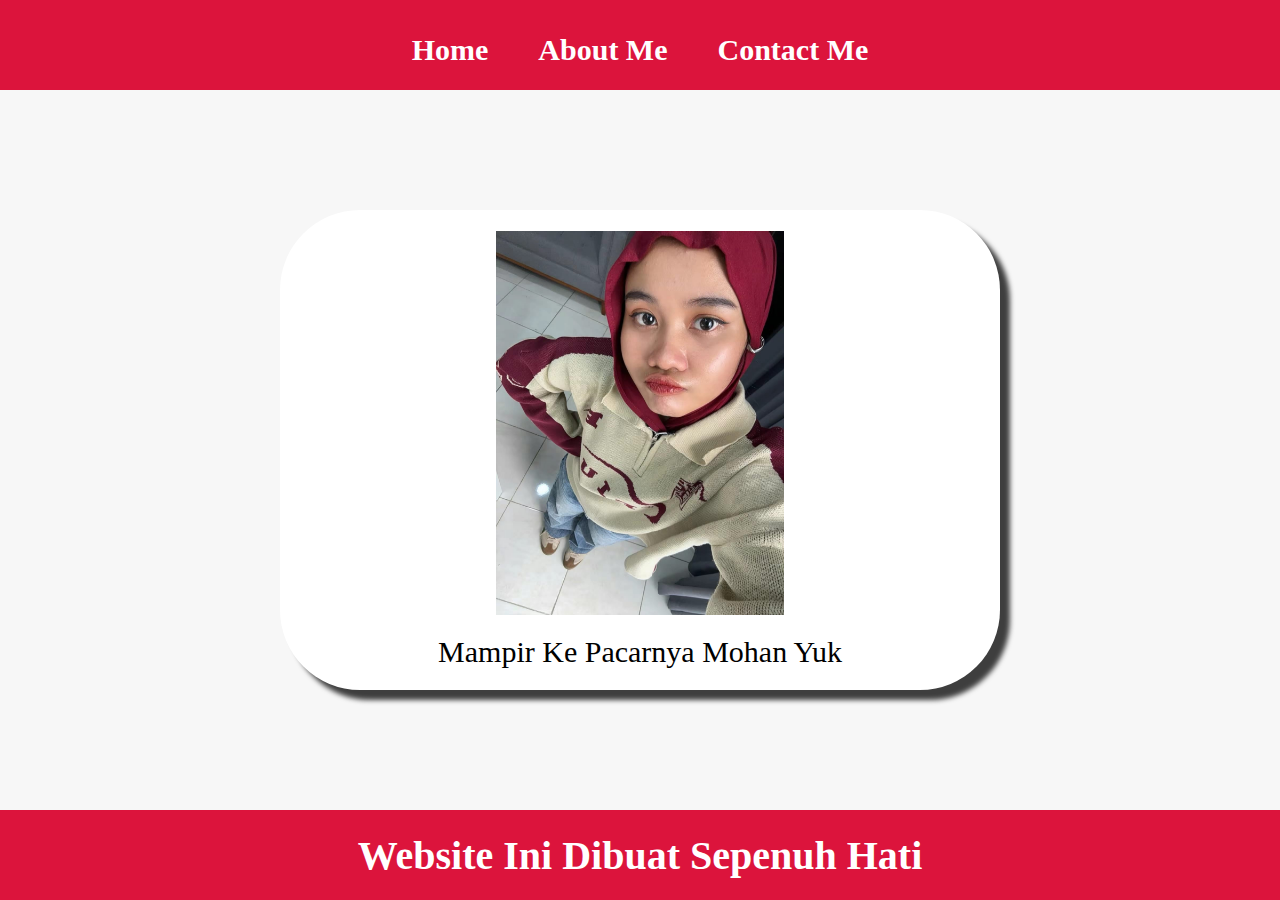
<file: index.html>
<html>
    <head>
        <title>Web Saya</title>
        <link rel="stylesheet" href="style.css" />
    </head>
    <body>
        <div class="container">
        <!-- Navbar -->
        <div class="container-navbar">
            <ul class="ul-navbar">
                <li class="li-navbar">
                    <a href="#" class="a-navbar">Home</a>
                </li>
                <li class="li-navbar">
                    <a href="about.html" class="a-navbar">About Me</a>
                </li>
                <li class="li-navbar">
                    <a href="contact.html" class="a-navbar">Contact Me</a>
                </li>
            </ul>
        </div>
        <!-- Navbar Selesai -->

        <!-- Content 1 -->
        <div class="container-content">
            <a href="https://www.instagram.com/novtasr_?igsh=dDFjanZmeWJrem5o" class="a-content">
                <img src="G2.jpeg" class="img-content"/>
                <p>Mampir Ke Pacarnya Mohan Yuk</p>
            </a>    
        </div>
        <!-- Content 1 Selesai -->

        <!-- Footer -->
        <div class="container-footer">
            <h1 class="h1-footer">Website Ini Dibuat Sepenuh Hati</h1>
        </div>
        <!-- Footer Selesai -->
         </div>
    </body>
</html>
</file>
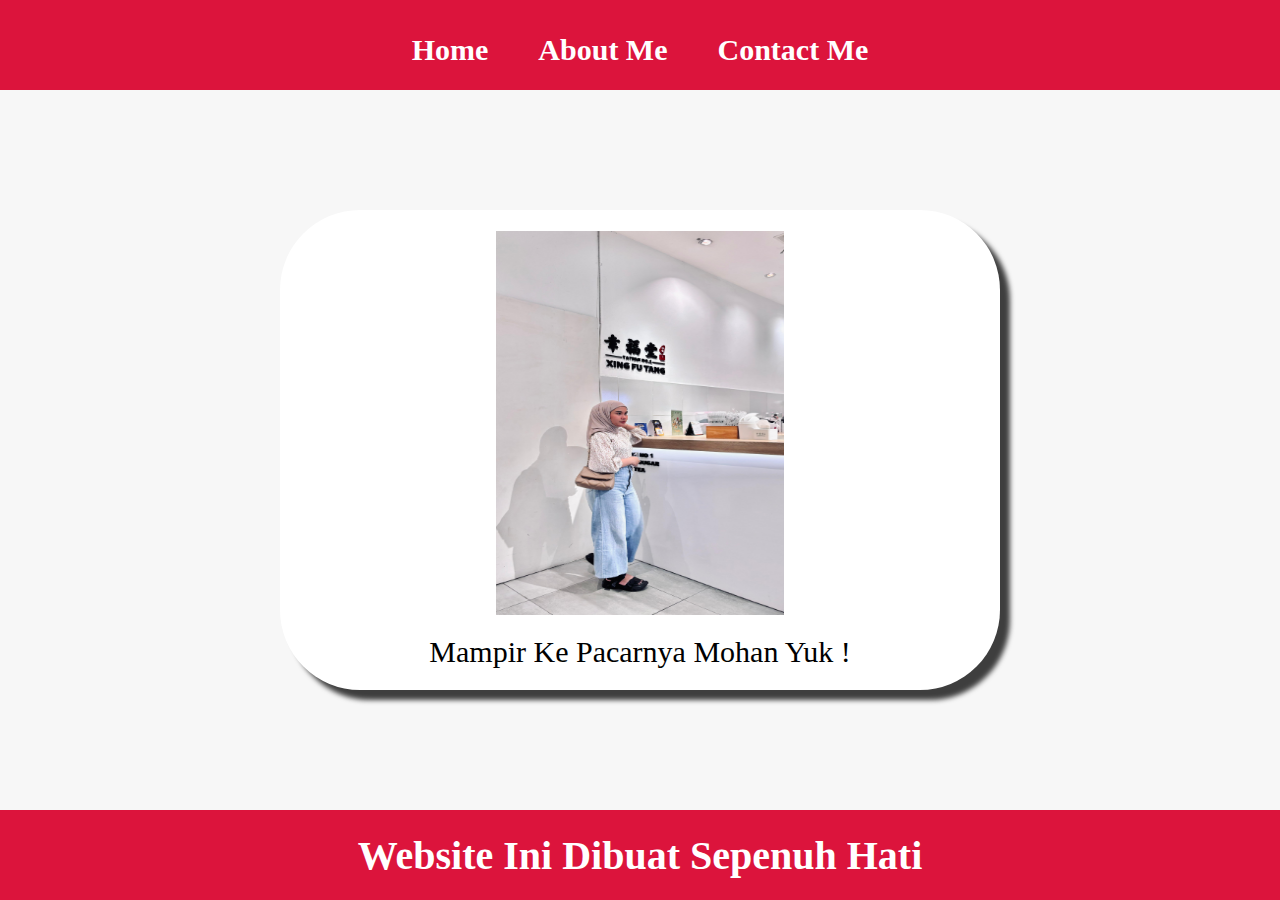
<file: about.html>
<html>
    <head>
        <title>Web Saya</title>
        <link rel="stylesheet" href="style.css" />
    </head>
    <body>
        <div class="container">
        <!-- Navbar -->
        <div class="container-navbar">
            <ul class="ul-navbar">
                <li class="li-navbar">
                    <a href="index.html" class="a-navbar">Home</a>
                </li>
                <li class="li-navbar">
                    <a href="about.html" class="a-navbar">About Me</a>
                </li>
                <li class="li-navbar">
                    <a href="contact.html" class="a-navbar">Contact Me</a>
                </li>
            </ul>
        </div>
        <!-- Navbar Selesai -->

        <!-- Content 1 -->
        <div class="container-content">
            <a href="https://www.instagram.com/novtasr_?igsh=dDFjanZmeWJrem5o" class="a-content">
                <img src="G3.jpeg" class="img-content"/>
                <p>Mampir Ke Pacarnya Mohan Yuk !</p>
            </a>    
        </div>
        <!-- Content 1 Selesai -->

        <!-- Footer -->
        <div class="container-footer">
            <h1 class="h1-footer">Website Ini Dibuat Sepenuh Hati</h1>
        </div>
        <!-- Footer Selesai -->
         </div>
    </body>
</html>
</file>
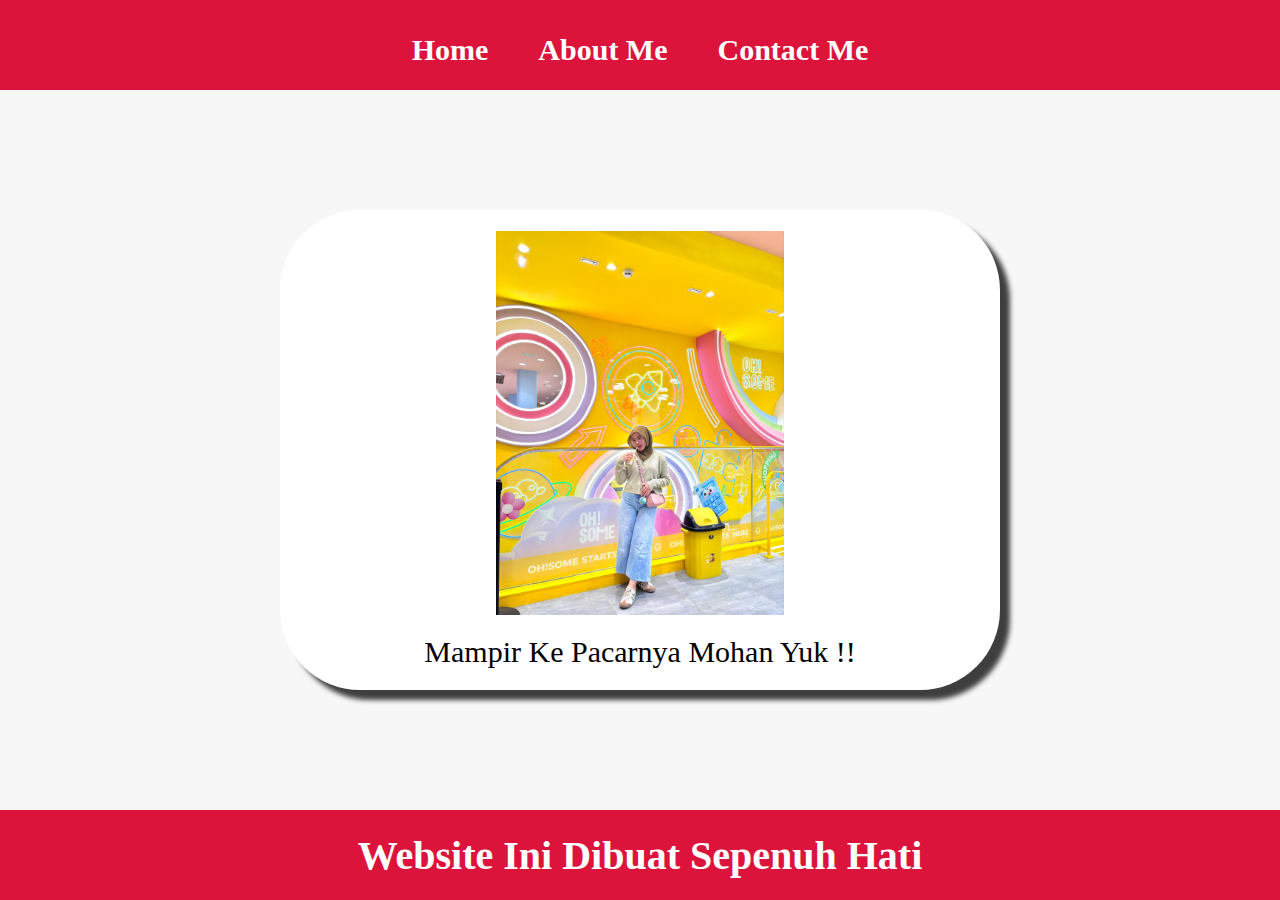
<file: contact.html>
<html>
    <head>
        <title>Web Saya</title>
        <link rel="stylesheet" href="style.css" />
    </head>
    <body>
        <div class="container">
        <!-- Navbar -->
        <div class="container-navbar">
            <ul class="ul-navbar">
                <li class="li-navbar">
                    <a href="index.html" class="a-navbar">Home</a>
                </li>
                <li class="li-navbar">
                    <a href="about.html" class="a-navbar">About Me</a>
                </li>
                <li class="li-navbar">
                    <a href="contact.html" class="a-navbar">Contact Me</a>
                </li>
            </ul>
        </div>
        <!-- Navbar Selesai -->

        <!-- Content 1 -->
        <div class="container-content">
            <a href="https://www.instagram.com/novtasr_?igsh=dDFjanZmeWJrem5o" class="a-content">
                <img src="G1.jpeg" class="img-content"/>
                <p>Mampir Ke Pacarnya Mohan Yuk !!</p>
            </a>    
        </div>
        <!-- Content 1 Selesai -->

        <!-- Footer -->
        <div class="container-footer">
            <h1 class="h1-footer">Website Ini Dibuat Sepenuh Hati</h1>
        </div>
        <!-- Footer Selesai -->
         </div>
    </body>
</html>
</file>
<file: style.css>
*,
html{
    margin: 0;
    padding: 0;
}
 .container{}
.container-navbar{
    background-color: crimson;
    width: 100%;
    height: 10vh;
}

.ul-navbar{
display: flex;
height: 100px;
justify-content: center;
align-items: center;
}

.li-navbar{
list-style-type: none;
padding: 20px;
margin: 5px;
color: white;
font-size: 30px;
}

.li-navbar:hover{
    background-color:tomato;
    transition: .2s ease-in-out;
    transition-delay: .3s;
    border-radius: 8px;
}
.a-navbar{
    color: white;
    text-decoration-line: none;
    font-weight: 800;
}
.container-content{
    background-color: #f7f7f7;
    display: flex;
    justify-content: center;
    align-items: center;
    height: 80vh;
}

.a-content {
    background-color: white;
    color: black;
    text-decoration: none;
    font-size: 30px;
    width: 720px;
    height: 480px;
    display: flex;
    flex-direction: column;
    justify-content: space-evenly;
    align-items: center;
    border-radius: 80px;
    box-shadow: 10px 10px 5px 0px rgba(0,0,0,0.75);
-webkit-box-shadow: 10px 10px 5px 0px rgba(0,0,0,0.75);
-moz-box-shadow: 10px 10px 5px 0px rgba(0,0,0,0.75);
}
.img-content{
    width: 40%;
    height: 80%;
}

.container-footer{
    height: 10vh;
    background-color: crimson;
    display: flex;
    justify-content: center;
    align-items: center;
}

.h1-footer{
 font-size: 40px;
 color: white;
}
</file>
